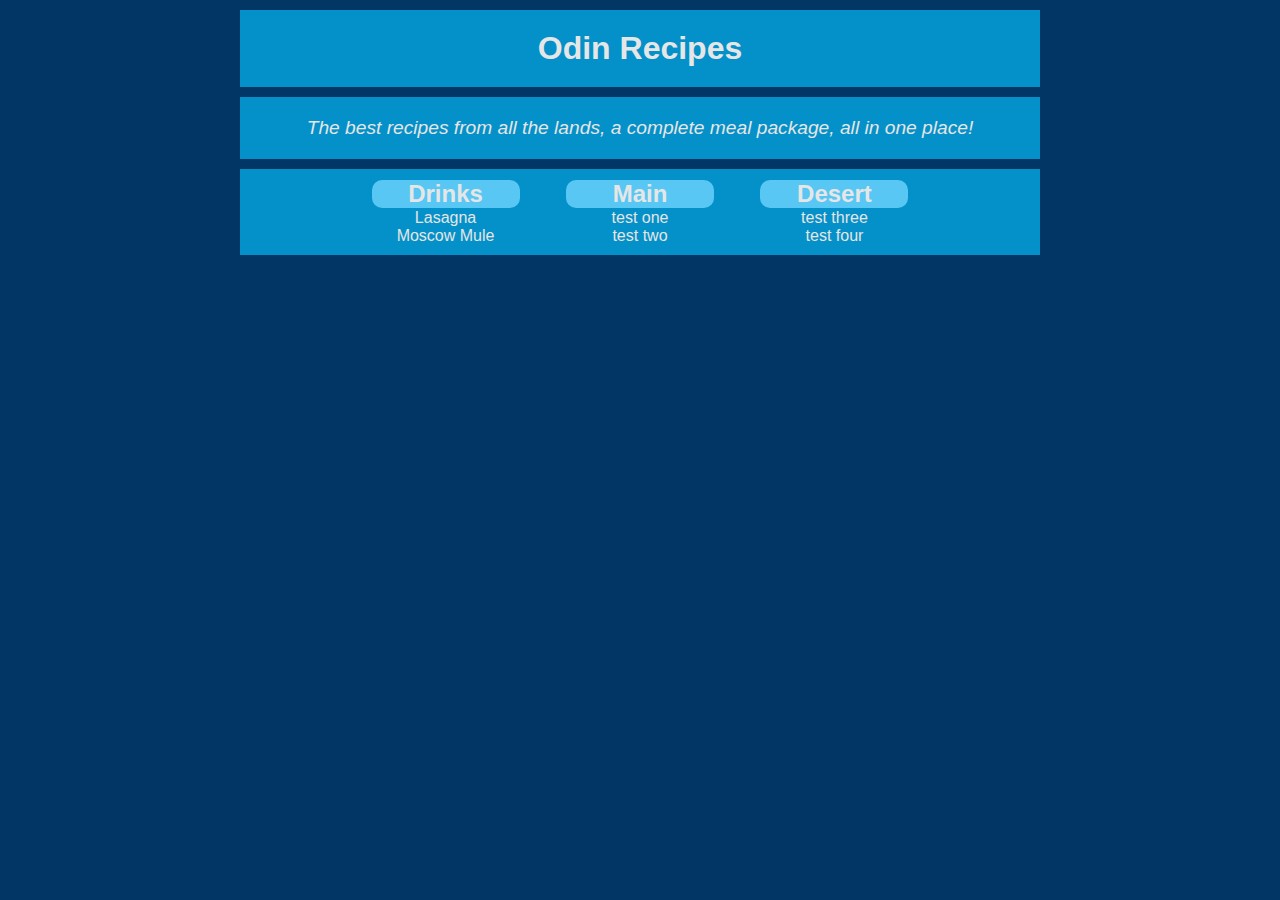
<file: index.html>
<!DOCTYPE html>
<html lang="en">
<head>
    <link rel="stylesheet" href="style.css">
    <meta charset="UTF-8">
    <meta name="viewport" content="width=device-width, initial-scale=1.0">
    <title>Simple Recipes!</title>
</head>
<body>
    <div class="title"><h1 id="main-title">Odin Recipes</h1></div>
    <div class="title"><em>The best recipes from all the lands, a complete meal package, all in one place!</em></div>
<div class="container">
    <ul class="list">
        <h2 class="topic">Drinks</h2>
        <li><a href="./recipes/lasagna.html">Lasagna</a></li>
        <li><a href="./recipes/moscow_mule.html">Moscow Mule</a></li>
    </ul>
    <ul class="list">
        <h2 class="topic">Main</h2>
        <li>test one</li>
        <li>test two</li>
    </ul>
    <ul class="list">
        <h2 class="topic">Desert</h2>
        <li>test three</li>
        <li>test four</li>
    </ul>
    
</div>
</body>
</html>
<!-- #023664 #0490C8 #59C7F3 #FAD105 #E6E6E6 -->
</file>
<file: style.css>
* {
    
    font-family: Garamond, sans-serif;
/*    border: 1px solid black;    */
    margin: 0;
    padding: 0;
    background-color: inherit;
    box-sizing: border-box;
}
body {
    background-color: #023664;
}
/* #023664 #0490C8 #59C7F3 #FAD105 #E6E6E6 */

h1 {
    color: #E6E6E6;
    background-color: #0490C8;
}
ul {
    color:#E6E6E6;
}
.ingredients {
    font-weight: bold;
}
.steps {
    color: darkslategrey;
}
.container {
    background-color: #0490C8;
    display: block;
    width: 800px;
    margin: 0 auto;
    text-align: center;
    padding: 10px;
}
.list {
    width: 150px;
    display: inline-block;
    margin: 0 20px;
    text-align: center;
    list-style-type: none;
}

.topic{
    margin: 1px;
    background-color: #59C7F3;
    border-radius: 10px;
}

#main-title {
    text-align: center;
}
div.title{
    padding: 20px;
    color: #E6E6E6;
    text-align: center;
    background-color: #0490C8;
    width: 800px;
    margin: 10px auto 10px auto;
}
a:link
{
   color: #E6E6E6;
   text-decoration: none;
}
a:visited
{
   color: #E6E6E6;
   text-decoration: none;
}
a:hover
{
   color: #FAD105;
   text-decoration: none;
}
a:active
{
   color: #FAD105;
   text-decoration: none;
}
.title em {
    font-size: larger;
}
</file>
